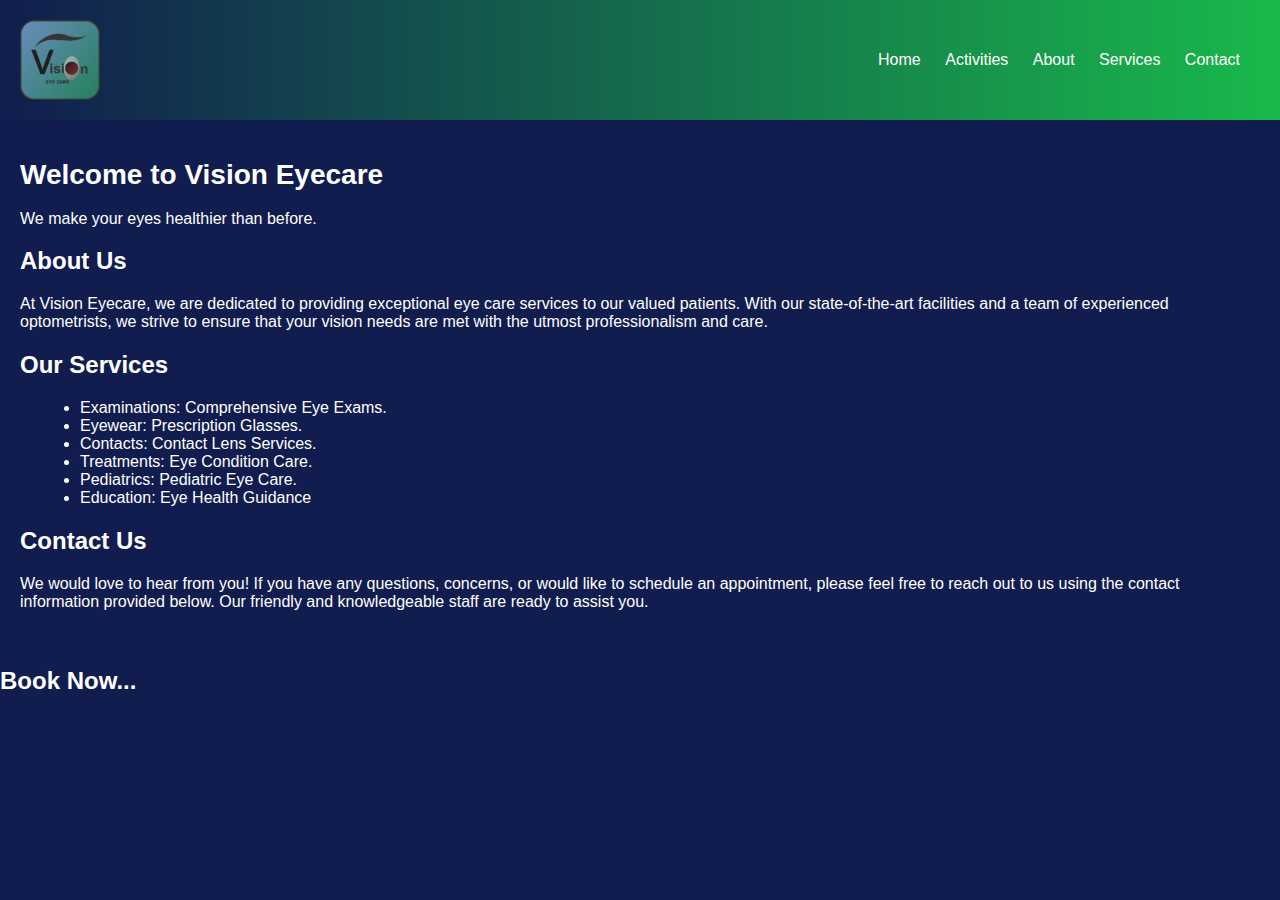
<file: index.html>
<html>
    <head>
        <title>VISION</title>
        <body><!DOCTYPE html>
            <html lang="en">
            <head>
                <meta charset="UTF-8">
                <meta name="viewport" content="width=device-width, initial-scale=1.0">
                <link rel="stylesheet" href="style.css">
                <title>Vision Eyecare</title>
            </head>
            <body>
                <header>
                    <div>
                        
                        <img src="logo.png" alt="Vision Eyecare" class="logo">
                    </div>
                    <nav>
                        <ul>
                            <li><a href="Home.html">Home</a></li>
                            <li><a href="Activities.html">Activities</a></li>
                            <li><a href="#about">About</a></li>
                            <li><a href="#services">Services</a></li>
                            <li><a href="#contact">Contact</a></li>
                        </ul>
                    </nav>
                </header>
            
                <main>
                    
                    <section id="home">
                        <h1>Welcome to Vision Eyecare</h1>
                        <p>We make your eyes healthier than before.</p>
                    </section>
            
                    <section id="about">
                        <h2>About Us</h2>
                        <p>At Vision Eyecare, we are dedicated to providing exceptional eye care services to our valued patients. With our state-of-the-art facilities and a team of experienced optometrists, we strive to ensure that your vision needs are met with the utmost professionalism and care.</p>
                    </section>
            
                    <section id="services">
                        <h2>Our Services</h2>
                        <ul>
                            <li>Examinations: Comprehensive Eye Exams.</li>
                            <li>Eyewear: Prescription Glasses.</li>
                            <li>Contacts: Contact Lens Services.</li>
                            <li>Treatments: Eye Condition Care.</li>
                            <li>Pediatrics: Pediatric Eye Care.</li>
                            <li>Education: Eye Health Guidance</li>
                        </ul>
                    </section>
            
                    <section id="contact">
                        <h2>Contact Us</h2>
                        <p>We would love to hear from you! If you have any questions, concerns, or would like to schedule an appointment, please feel free to reach out to us using the contact information provided below. Our friendly and knowledgeable staff are ready to assist you.</p>
                        </form>
                    </section>
                </main>
            
                
            </body>
            </html>
            <h2>Book Now...</h2>
        </body>

    </head>


</html>
</file>
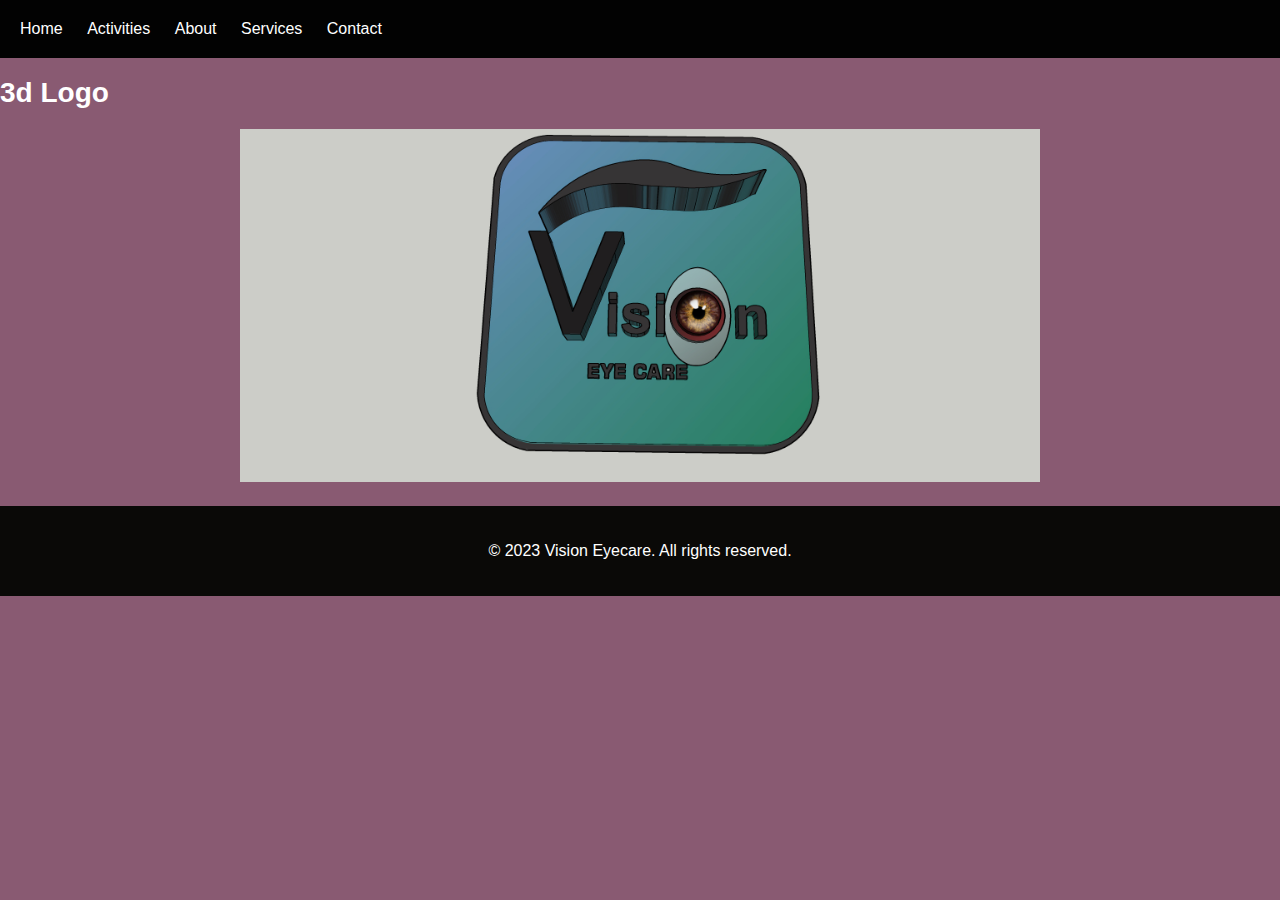
<file: 3D Logo.html>
<!DOCTYPE html>
<html lang="en">
<head>
    <meta charset="UTF-8">
    <meta name="viewport" content="width=device-width, initial-scale=1.0">
    <title>Vision Eyecare - Activities</title>
    <style>
        /* Global Styles */
        body {
            font-family: Arial, sans-serif;
            margin: 0;
            padding: 0;
            background-color: rgb(137, 90, 114);
        }

        /* Header Styles */
        header {
            background-color: rgb(2, 2, 2);
            padding: 20px;
        }

        nav ul {
            list-style-type: none;
            margin: 0;
            padding: 0;
        }

        nav ul li {
            display: inline;
            margin-right: 20px;
        }

        nav ul li a {
            color: white;
            text-decoration: none;
        }
        .image-wrapper {
            text-align: center;
            margin: 20px 0;
        }
        .image-wrapper img {
            width: 800px; 
            height: auto; 
        }
        h1 {
            color: white;
            font-size: 28px;
        }
        footer {
            background-color: rgb(10, 9, 7);
            color: #fff;
            padding: 20px;
            text-align: center;
        }
    </style>
    </head>
    <body>
        <header>
            <nav>
                <ul>
                    <li><a href="Home.html">Home</a></li>
                    <li><a href="Activities.html">Activities</a></li>
                    <li><a href="#about">About</a></li>
                    <li><a href="#services">Services</a></li>
                    <li><a href="#contact">Contact</a></li>
                </ul>
            </nav>
        </header>
        <main>
            <section id="gallery">
                <h1>3d Logo</h1>
                <div class="image-wrapper">
                    <a href="6.jpg" target="_blank">
                        <img src="6.jpg" alt="Calling Card">
                    </a>
                </div>
            </section>
        </main>
        <footer>
            <p>&copy; 2023 Vision Eyecare. All rights reserved.</p>
        </footer>
    </body>
    </html>
</file>
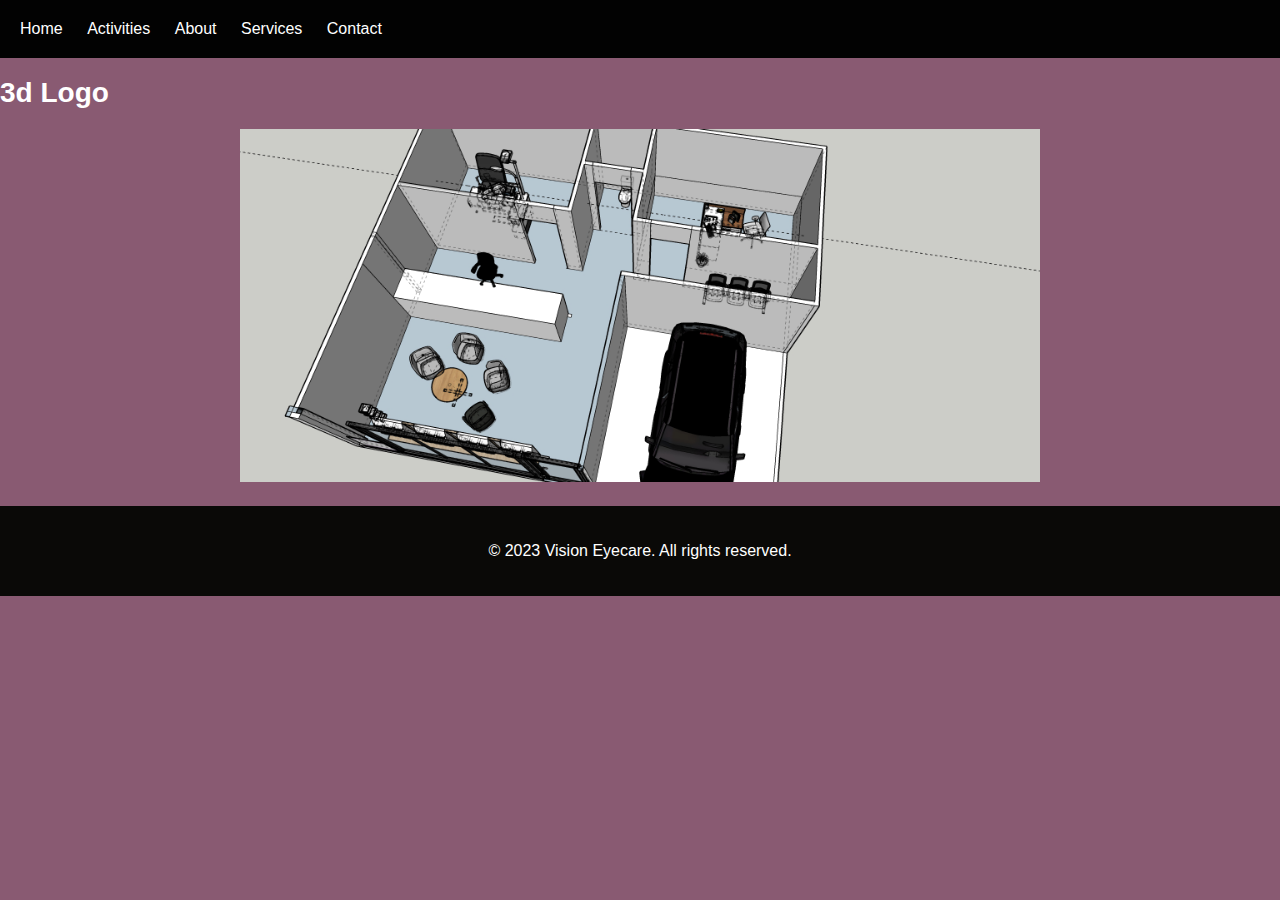
<file: 3D Model.html>
<!DOCTYPE html>
<html lang="en">
<head>
    <meta charset="UTF-8">
    <meta name="viewport" content="width=device-width, initial-scale=1.0">
    <title>Vision Eyecare - Activities</title>
    <style>
        /* Global Styles */
        body {
            font-family: Arial, sans-serif;
            margin: 0;
            padding: 0;
            background-color: rgb(137, 90, 114);
        }

        /* Header Styles */
        header {
            background-color: rgb(2, 2, 2);
            padding: 20px;
        }

        nav ul {
            list-style-type: none;
            margin: 0;
            padding: 0;
        }

        nav ul li {
            display: inline;
            margin-right: 20px;
        }

        nav ul li a {
            color: white;
            text-decoration: none;
        }
        .image-wrapper {
            text-align: center;
            margin: 20px 0;
        }
        .image-wrapper img {
            width: 800px; 
            height: auto; 
        }
        h1 {
            color: white;
            font-size: 28px;
        }
        footer {
            background-color: rgb(10, 9, 7);
            color: #fff;
            padding: 20px;
            text-align: center;
        }
    </style>
    </head>
    <body>
        <header>
            <nav>
                <ul>
                    <li><a href="Home.html">Home</a></li>
                    <li><a href="Activities.html">Activities</a></li>
                    <li><a href="#about">About</a></li>
                    <li><a href="#services">Services</a></li>
                    <li><a href="#contact">Contact</a></li>
                </ul>
            </nav>
        </header>
        <main>
            <section id="gallery">
                <h1>3d Logo</h1>
                <div class="image-wrapper">
                    <a href="7.jpg" target="_blank">
                        <img src="7.jpg" alt="Calling Card">
                    </a>
                </div>
            </section>
        </main>
        <footer>
            <p>&copy; 2023 Vision Eyecare. All rights reserved.</p>
        </footer>
    </body>
    </html>
</file>
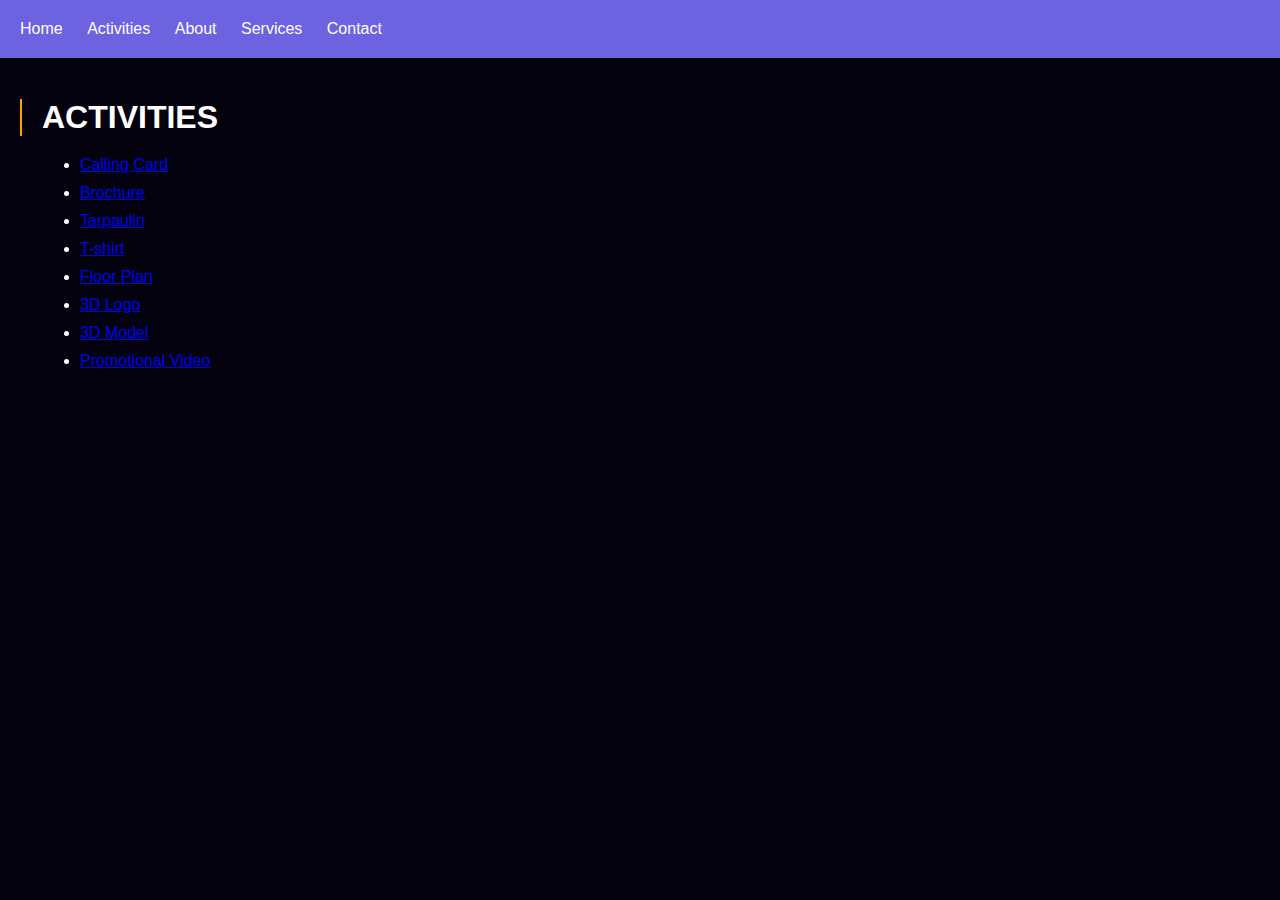
<file: Activities.html>
<!DOCTYPE html>
<html lang="en">
<head>
    <meta charset="UTF-8">
    <meta name="viewport" content="width=device-width, initial-scale=1.0">
    <link rel="stylesheet" href="styles.css">
    <title>Vision Eyecare</title>
</head>
<body>
    <header>
        <nav>
            <ul>
                <li><a href="index.html">Home</a></li>
                <li><a href="Activities.html">Activities</a></li>
                <li><a href="#about">About</a></li>
                <li><a href="#services">Services</a></li>
                <li><a href="#contact">Contact</a></li>
            </ul>
        </nav>
    </header>

    <main>
        <section id="activities">
            <h1>ACTIVITIES</h1>
            <ul>
                <li><a href="Calling Card.html">Calling Card</a></li>
                <li><a href="Brochure.html">Brochure</a></li>
                <li><a href="Tarpaulin.html">Tarpaulin</a></li>
                <li><a href="T-shirt.html">T-shirt</a></li>
                <li><a href="Floor Plan.html">Floor Plan</a></li>
                <li><a href="3D Logo.html">3D Logo</a></li>
                <li><a href="3D Model.html">3D Model</a></li>
                <li><a href="Promotional Video.html">Promotional Video</a></li>
            </ul>
        </section>
    </main>

    
</body>
</html>
</file>
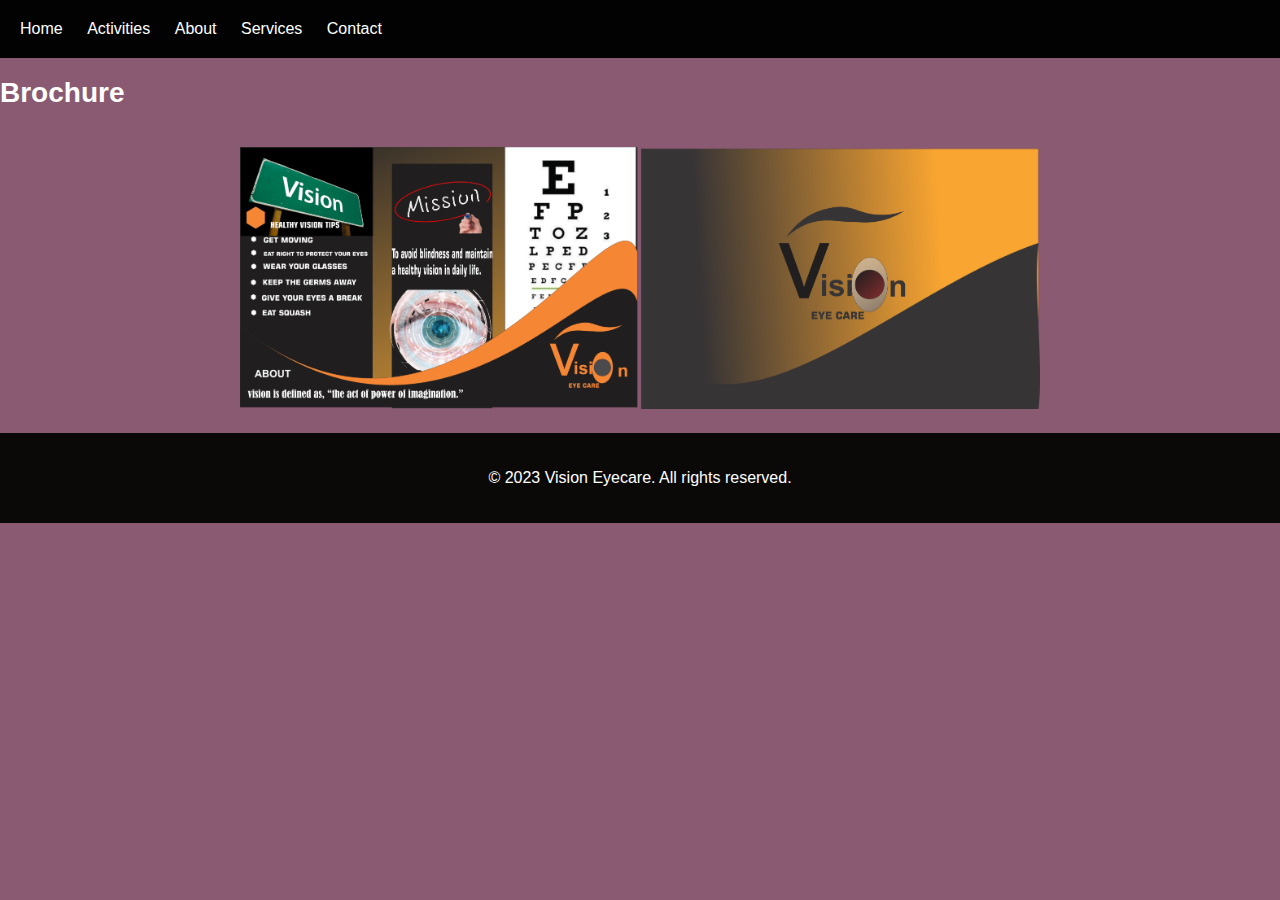
<file: brochure.html>
<!DOCTYPE html>
<html lang="en">
<head>
    <meta charset="UTF-8">
    <meta name="viewport" content="width=device-width, initial-scale=1.0">
    <title>Vision Eyecare - Activities</title>
    <style>
        /* Global Styles */
        body {
            font-family: Arial, sans-serif;
            margin: 0;
            padding: 0;
            background-color: rgb(137, 90, 114);
        }

        /* Header Styles */
        header {
            background-color: rgb(2, 2, 2);
            padding: 20px;
        }

        nav ul {
            list-style-type: none;
            margin: 0;
            padding: 0;
        }

        nav ul li {
            display: inline;
            margin-right: 20px;
        }

        nav ul li a {
            color: white;
            text-decoration: none;
        }
        .image-wrapper {
            text-align: center;
            margin: 20px 0;
        }
        .image-wrapper img {
            width: 800px; 
            height: auto; 
        }
        h1 {
            color: white;
            font-size: 28px;
        }
        footer {
            background-color: rgb(10, 9, 7);
            color: #fff;
            padding: 20px;
            text-align: center;
        }
    </style>
    </head>
    <body>
        <header>
            <nav>
                <ul>
                    <li><a href="Home.html">Home</a></li>
                    <li><a href="Activities.html">Activities</a></li>
                    <li><a href="#about">About</a></li>
                    <li><a href="#services">Services</a></li>
                    <li><a href="#contact">Contact</a></li>
                </ul>
            </nav>
        </header>
        <main>
            <section id="gallery">
                <h1>Brochure</h1>
                <div class="image-wrapper">
                   
                    <br>
                    <a href="4.png" target="_blank">
                        <img src="4.png" alt="Brochure Front">
                    </a>
                </div>
            </section>
        </main>
        <footer>
            <p>&copy; 2023 Vision Eyecare. All rights reserved.</p>
        </footer>
    </body>
    </html>
</file>
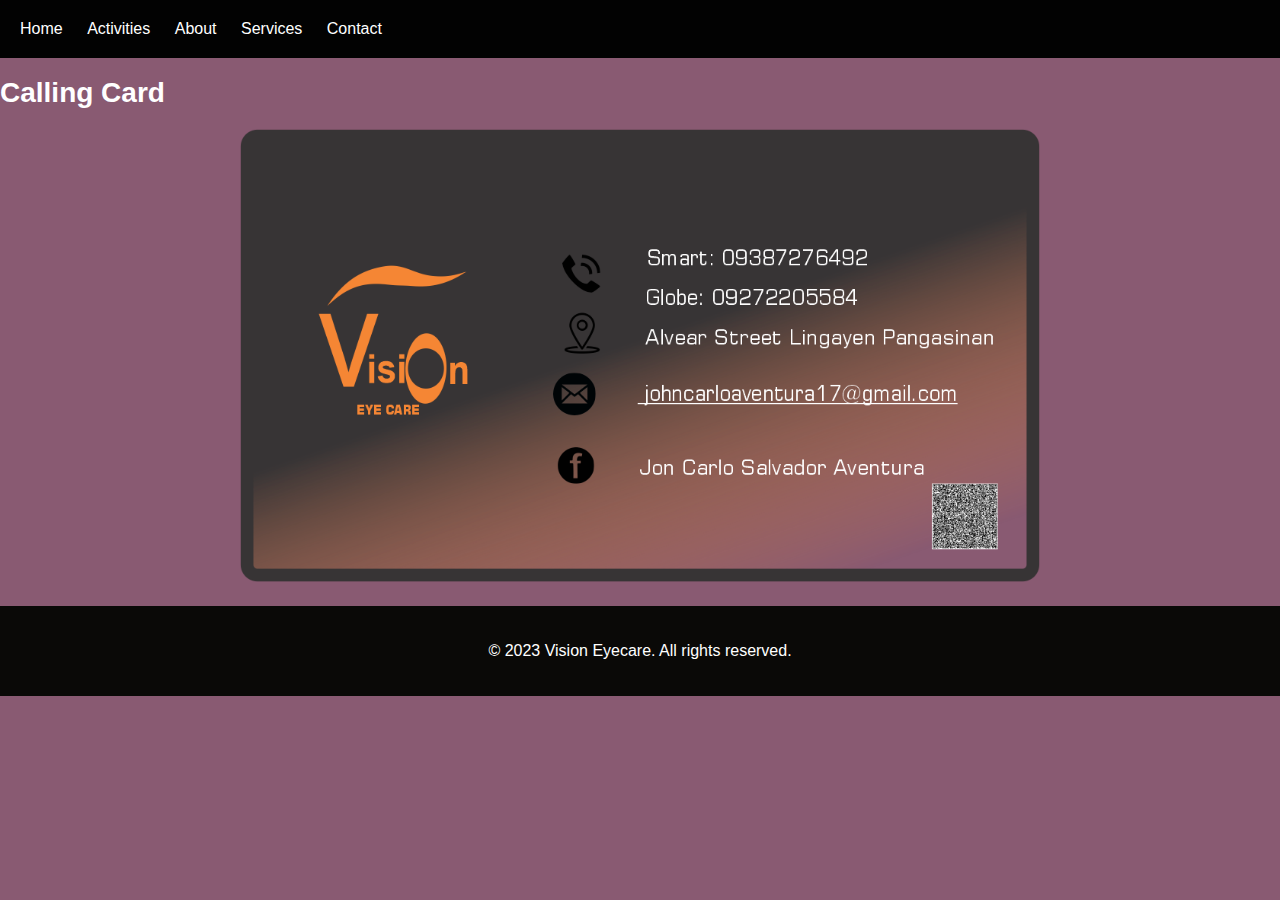
<file: Calling Card.html>
<!DOCTYPE html>
<html lang="en">
<head>
    <meta charset="UTF-8">
    <meta name="viewport" content="width=device-width, initial-scale=1.0">
    <title>Vision Eyecare - Activities</title>
    <style>
        /* Global Styles */
        body {
            font-family: Arial, sans-serif;
            margin: 0;
            padding: 0;
            background-color: rgb(137, 90, 114);
        }

        /* Header Styles */
        header {
            background-color: rgb(2, 2, 2);
            padding: 20px;
        }

        nav ul {
            list-style-type: none;
            margin: 0;
            padding: 0;
        }

        nav ul li {
            display: inline;
            margin-right: 20px;
        }

        nav ul li a {
            color: white;
            text-decoration: none;
        }
        .image-wrapper {
            text-align: center;
            margin: 20px 0;
        }
        .image-wrapper img {
            width: 800px; 
            height: auto; 
        }
        h1 {
            color: white;
            font-size: 28px;
        }
        footer {
            background-color: rgb(10, 9, 7);
            color: #fff;
            padding: 20px;
            text-align: center;
        }
    </style>
    </head>
    <body>
        <header>
            <nav>
                <ul>
                    <li><a href="Home.html">Home</a></li>
                    <li><a href="Activities.html">Activities</a></li>
                    <li><a href="#about">About</a></li>
                    <li><a href="#services">Services</a></li>
                    <li><a href="#contact">Contact</a></li>
                </ul>
            </nav>
        </header>
        <main>
            <section id="gallery">
                <h1>Calling Card</h1>
                <div class="image-wrapper">
                    <a href="calling card.jpg" target="_blank">
                        <img src="3.png" alt="Calling Card">
                    </a>
                </div>
            </section>
        </main>
        <footer>
            <p>&copy; 2023 Vision Eyecare. All rights reserved.</p>
        </footer>
    </body>
    </html>
</file>
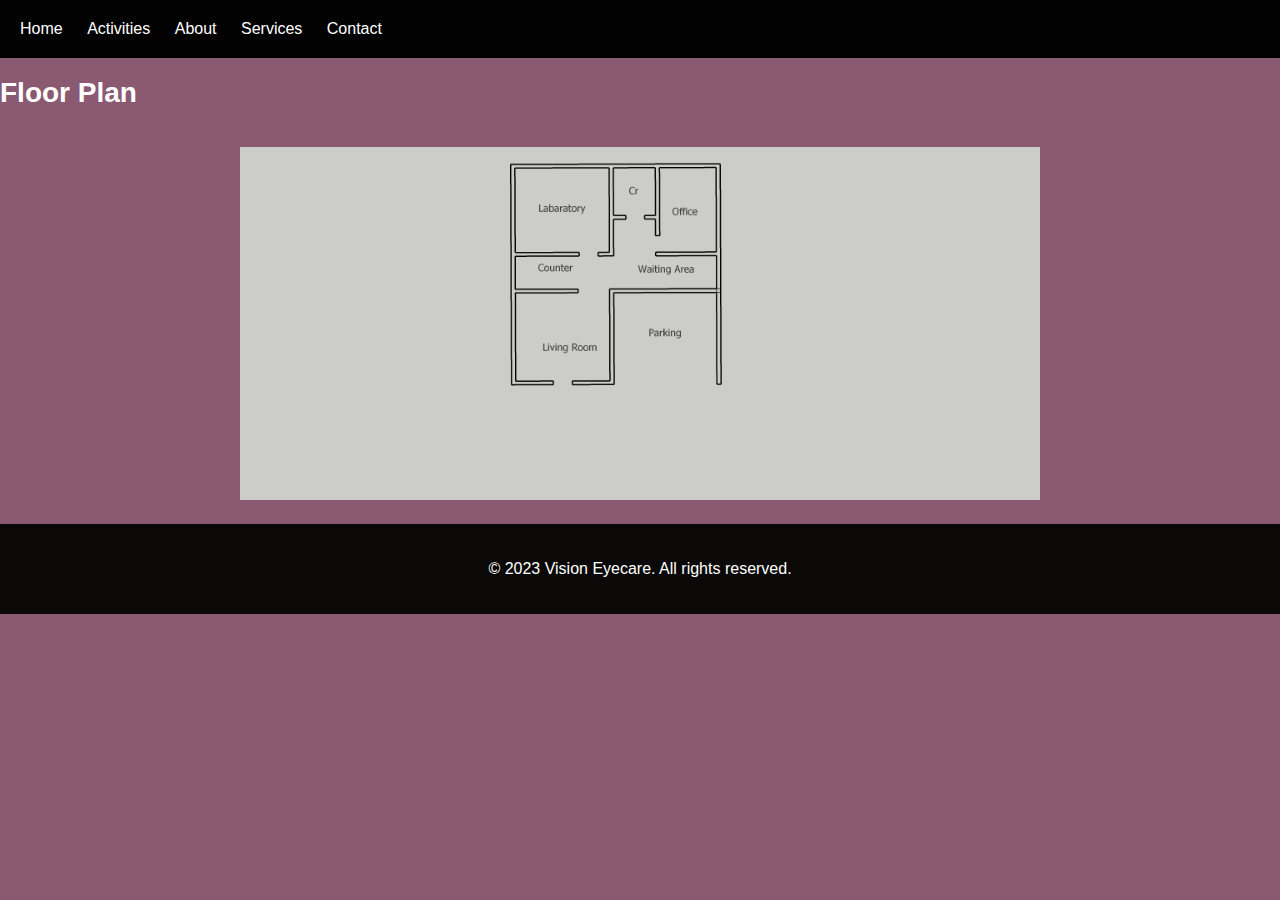
<file: Floor Plan.html>
<!DOCTYPE html>
<html lang="en">
<head>
    <meta charset="UTF-8">
    <meta name="viewport" content="width=device-width, initial-scale=1.0">
    <title>Vision Eyecare - Activities</title>
    <style>
        /* Global Styles */
        body {
            font-family: Arial, sans-serif;
            margin: 0;
            padding: 0;
            background-color: rgb(137, 90, 114);
        }

        /* Header Styles */
        header {
            background-color: rgb(2, 2, 2);
            padding: 20px;
        }

        nav ul {
            list-style-type: none;
            margin: 0;
            padding: 0;
        }

        nav ul li {
            display: inline;
            margin-right: 20px;
        }

        nav ul li a {
            color: white;
            text-decoration: none;
        }
        .image-wrapper {
            text-align: center;
            margin: 20px 0;
        }
        .image-wrapper img {
            width: 800px; 
            height: auto; 
        }
        h1 {
            color: white;
            font-size: 28px;
        }
        footer {
            background-color: rgb(10, 9, 7);
            color: #fff;
            padding: 20px;
            text-align: center;
        }
    </style>
    </head>
    <body>
        <header>
            <nav>
                <ul>
                    <li><a href="Home.html">Home</a></li>
                    <li><a href="Activities.html">Activities</a></li>
                    <li><a href="#about">About</a></li>
                    <li><a href="#services">Services</a></li>
                    <li><a href="#contact">Contact</a></li>
                </ul>
            </nav>
        </header>
        <main>
            <section id="gallery">
                <h1>Floor Plan</h1>
                <div class="image-wrapper">
                   
                    <br>
                    <a href="6(1).jpg" target="_blank">
                        <img src="6(1).jpg" alt="Floor Plan">
                    </a>
                </div>
            </section>
        </main>
        <footer>
            <p>&copy; 2023 Vision Eyecare. All rights reserved.</p>
        </footer>
    </body>
    </html>
</file>
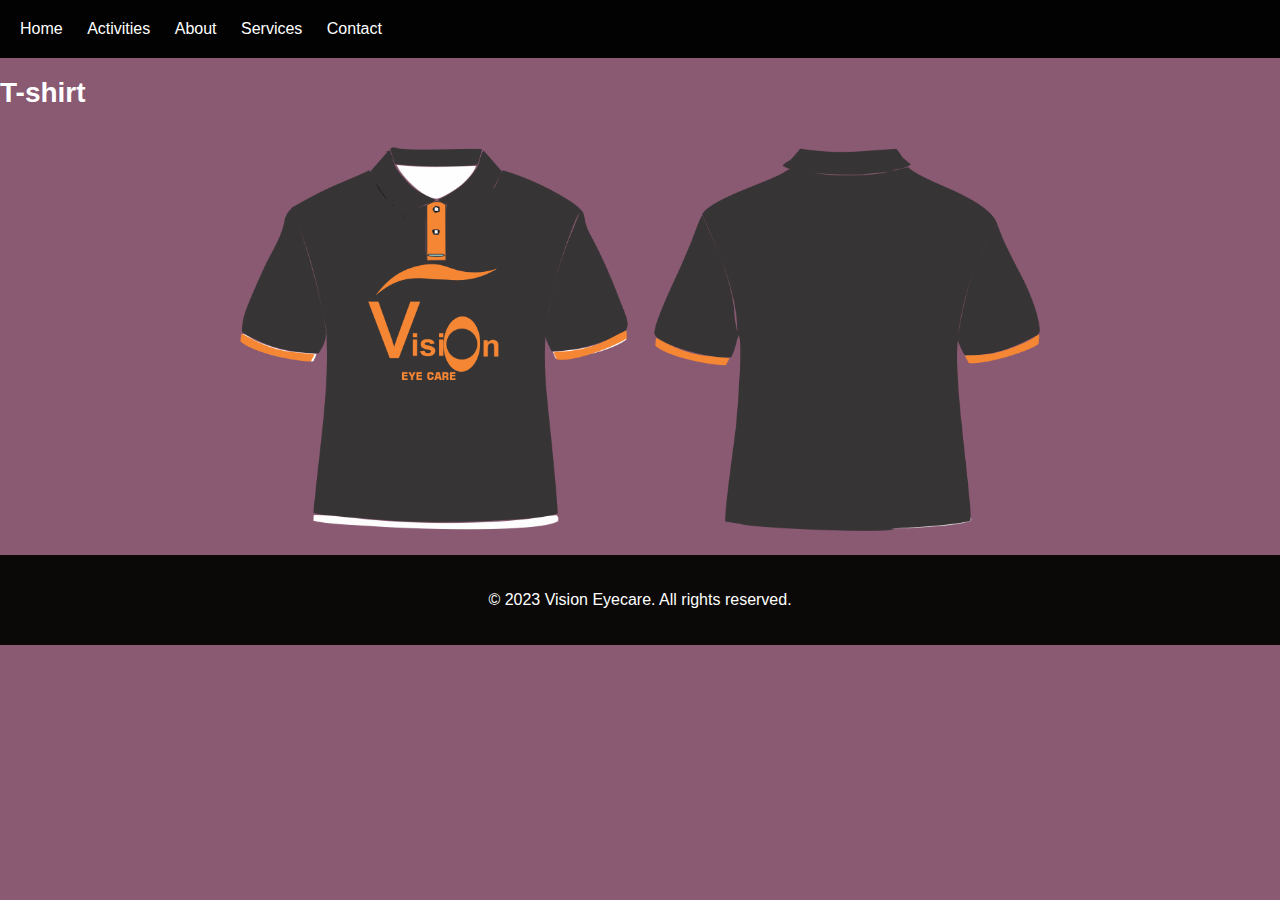
<file: T-shirt.html>
<!DOCTYPE html>
<html lang="en">
<head>
    <meta charset="UTF-8">
    <meta name="viewport" content="width=device-width, initial-scale=1.0">
    <title>Vision Eyecare - Activities</title>
    <style>
        /* Global Styles */
        body {
            font-family: Arial, sans-serif;
            margin: 0;
            padding: 0;
            background-color: rgb(137, 90, 114);
        }

        /* Header Styles */
        header {
            background-color: rgb(2, 2, 2);
            padding: 20px;
        }

        nav ul {
            list-style-type: none;
            margin: 0;
            padding: 0;
        }

        nav ul li {
            display: inline;
            margin-right: 20px;
        }

        nav ul li a {
            color: white;
            text-decoration: none;
        }
        .image-wrapper {
            text-align: center;
            margin: 20px 0;
        }
        .image-wrapper img {
            width: 800px; 
            height: auto; 
        }
        h1 {
            color: white;
            font-size: 28px;
        }
        footer {
            background-color: rgb(10, 9, 7);
            color: #fff;
            padding: 20px;
            text-align: center;
        }
    </style>
    </head>
    <body>
        <header>
            <nav>
                <ul>
                    <li><a href="Home.html">Home</a></li>
                    <li><a href="Activities.html">Activities</a></li>
                    <li><a href="#about">About</a></li>
                    <li><a href="#services">Services</a></li>
                    <li><a href="#contact">Contact</a></li>
                </ul>
            </nav>
        </header>
        <main>
            <section id="gallery">
                <h1>T-shirt</h1>
                <div class="image-wrapper">
                   
                    <br>
                    <a href="5(1).png" target="_blank">
                        <img src="5(1).png" alt="T-shirt">
                    </a>
                </div>
            </section>
        </main>
        <footer>
            <p>&copy; 2023 Vision Eyecare. All rights reserved.</p>
        </footer>
    </body>
    </html>
</file>
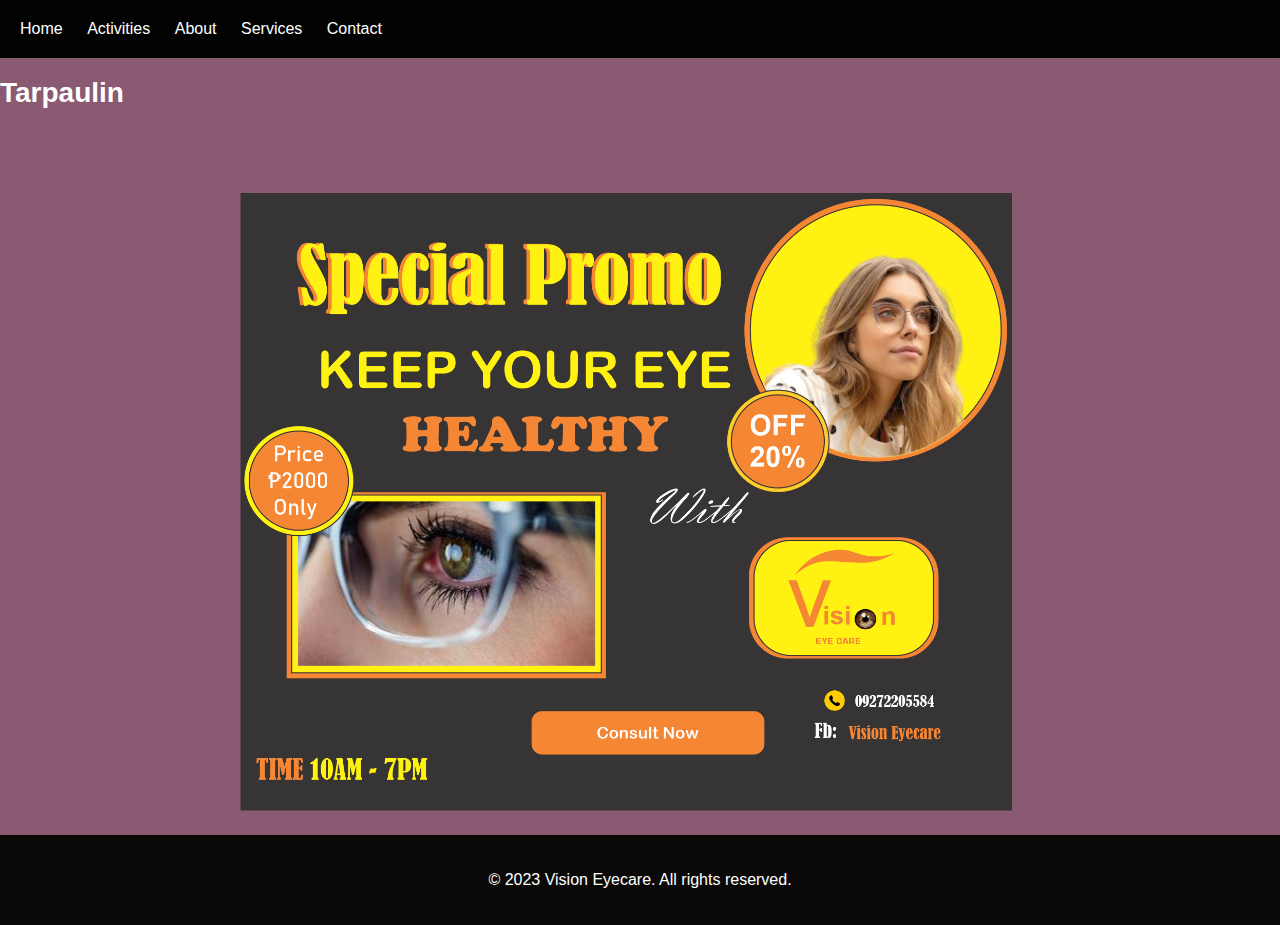
<file: Tarpaulin.html>
<!DOCTYPE html>
<html lang="en">
<head>
    <meta charset="UTF-8">
    <meta name="viewport" content="width=device-width, initial-scale=1.0">
    <title>Vision Eyecare - Activities</title>
    <style>
        /* Global Styles */
        body {
            font-family: Arial, sans-serif;
            margin: 0;
            padding: 0;
            background-color: rgb(137, 90, 114);
        }

        /* Header Styles */
        header {
            background-color: rgb(2, 2, 2);
            padding: 20px;
        }

        nav ul {
            list-style-type: none;
            margin: 0;
            padding: 0;
        }

        nav ul li {
            display: inline;
            margin-right: 20px;
        }

        nav ul li a {
            color: white;
            text-decoration: none;
        }
        .image-wrapper {
            text-align: center;
            margin: 20px 0;
        }
        .image-wrapper img {
            width: 800px; 
            height: auto; 
        }
        h1 {
            color: white;
            font-size: 28px;
        }
        footer {
            background-color: rgb(10, 9, 7);
            color: #fff;
            padding: 20px;
            text-align: center;
        }
    </style>
    </head>
    <body>
        <header>
            <nav>
                <ul>
                    <li><a href="Home.html">Home</a></li>
                    <li><a href="Activities.html">Activities</a></li>
                    <li><a href="#about">About</a></li>
                    <li><a href="#services">Services</a></li>
                    <li><a href="#contact">Contact</a></li>
                </ul>
            </nav>
        </header>
        <main>
            <section id="gallery">
                <h1>Tarpaulin</h1>
                <div class="image-wrapper">
                   
                    <br>
                    <a href="5.png" target="_blank">
                        <img src="5.png" alt="Tarpaulin">
                    </a>
                </div>
            </section>
        </main>
        <footer>
            <p>&copy; 2023 Vision Eyecare. All rights reserved.</p>
        </footer>
    </body>
    </html>
</file>
<file: style.css>
/* Global Styles */
        body {
            font-family: Arial, sans-serif;
            margin: 0;
            padding: 0;
            background: linear-gradient(180deg, rgb(17, 29, 78) , rgb(17, 29, 78));
        }

        /* Header Styles */
        header {
            background: linear-gradient(90deg, rgb(17, 29, 78), rgb(25, 185, 75));
            padding: 20px;
            display: flex;
            justify-content: space-between;
            align-items: center;
        }

        nav ul {
            list-style-type: none;
            margin: 0;
            padding: 0;
        }

        nav ul li {
            display: inline;
            margin-right: 20px;
        }

        nav ul li a {
            color: white;
            text-decoration: none;
        }

        /* Main Styles */
        main {
            padding: 20px;
        }

        h1 {
            color: white;
            font-size: 28px;
        }

        h2 {
            color: white;
            font-size: 24px;
        }

        p {
            color: white;
            font-size: 16px;
        }

        ul {
            color: white;
            font-size: 16px;
            list-style-type: disc;
            margin-left: 20px;
        }

        
        
        .logo {
            width: 80px;
            height: auto;
            margin-right: 20px;

        }
        .back-video{
            position: absolute;
            right: 0;
            bottom: 0;
            z-index: -1;
            
        }
</file>
<file: styles.css>
/* Global Styles */
        body {
            font-family: Arial, sans-serif;
            margin: 0;
            padding: 0;
            background-color: rgb(3, 2, 14);
            display: flex;
            flex-direction: column;
            min-height: 100vh;
        }

        /* Header Styles */
        header {
            background-color: rgb(109, 98, 223);
            padding: 20px;
        }

        nav ul {
            list-style-type: none;
            margin: 0;
            padding: 0;
        }

        nav ul li {
            display: inline;
            margin-right: 20px;
        }

        nav ul li a {
            color: white;
            text-decoration: none;
        }
        
        /* Main Styles */
        main {
            padding: 20px;
            color: white;
        }
        
        h1 {
            font-size: 32px;
            margin-bottom: 20px;
            padding-left: 20px;
            border-left: 2px solid orange;
        }
        
        ul {
            list-style-type: disc;
            margin-left: 20px;
        }
        
        ul li {
            margin-bottom: 10px;
        }
</file>
